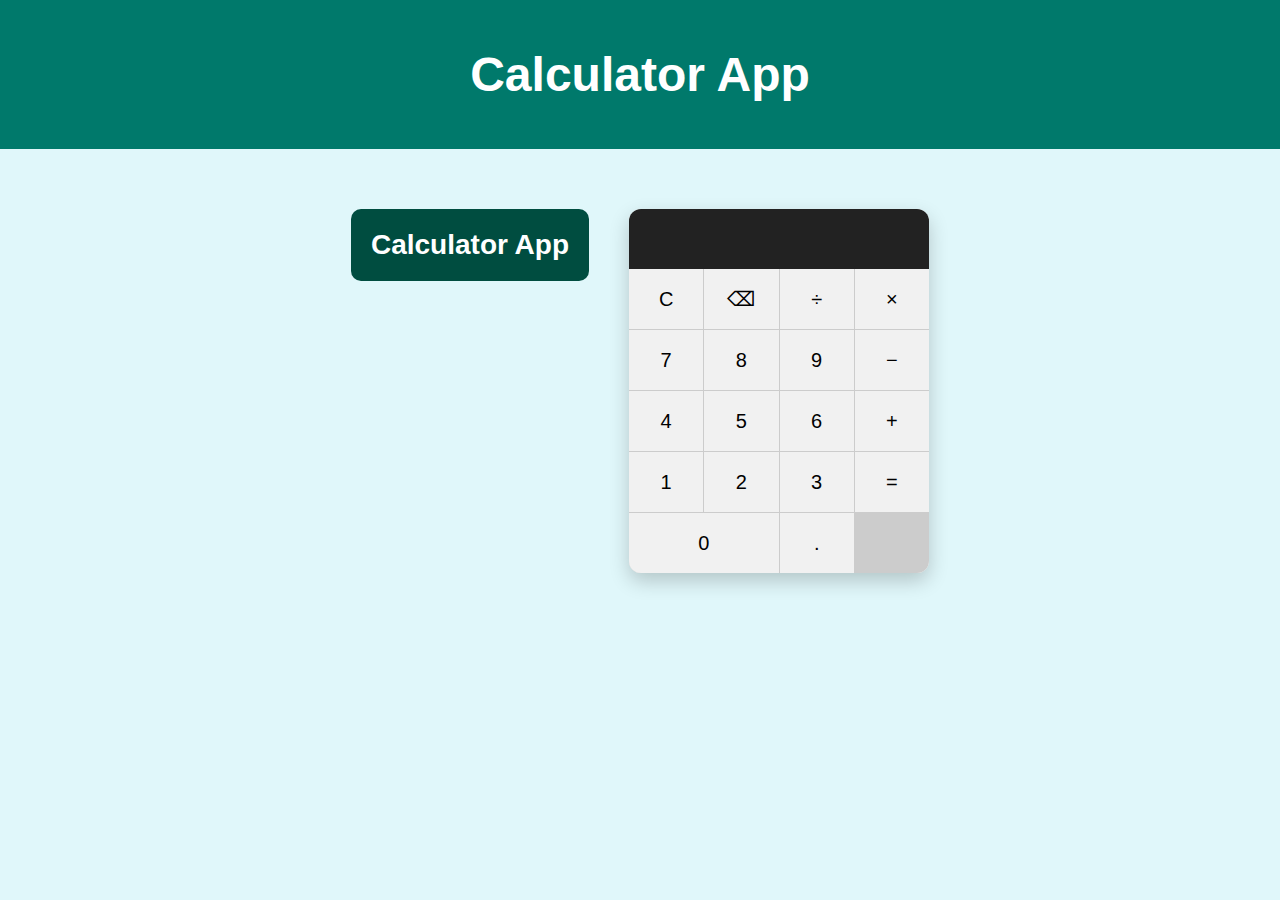
<file: CALCULATOR/index.html>
<!DOCTYPE html>
<html lang="en">
<head>
  <meta charset="UTF-8" />
  <meta name="viewport" content="width=device-width, initial-scale=1.0" />
  <title>Basic Calculator</title>
  <link rel="stylesheet" href="style.css" />
</head>
<body>
  <header>
    <h1>Calculator App</h1>
  </header>

  <div class="main-container">
    <div class="sidebar">
      <h2>Calculator App</h2>
    </div>

    <div class="calculator">
      <input type="text" id="display" disabled />
      <div class="buttons">
        <button onclick="clearDisplay()">C</button>
        <button onclick="deleteLast()">⌫</button>
        <button onclick="append('/')">÷</button>
        <button onclick="append('*')">×</button>

        <button onclick="append('7')">7</button>
        <button onclick="append('8')">8</button>
        <button onclick="append('9')">9</button>
        <button onclick="append('-')">−</button>

        <button onclick="append('4')">4</button>
        <button onclick="append('5')">5</button>
        <button onclick="append('6')">6</button>
        <button onclick="append('+')">+</button>

        <button onclick="append('1')">1</button>
        <button onclick="append('2')">2</button>
        <button onclick="append('3')">3</button>
        <button onclick="calculate()">=</button>

        <button onclick="append('0')" class="zero">0</button>
        <button onclick="append('.')">.</button>
      </div>
    </div>
  </div>

  <script src="script.js"></script>
</body>
</html>
</file>
<file: CALCULATOR/style.css>
body {
  margin: 0;
  font-family: 'Segoe UI', sans-serif;
  background-color: #e0f7fa;
}

header {
  background-color: #00796b;
  color: white;
  text-align: center;
  padding: 15px 0;
  font-size: 24px;
}

.main-container {
  display: flex;
  justify-content: center;
  align-items: flex-start;
  margin-top: 40px;
  padding: 20px;
}

.sidebar {
  margin-right: 40px;
  padding: 20px;
  background-color: #004d40;
  color: white;
  border-radius: 10px;
  height: fit-content;
}

.sidebar h2 {
  margin: 0;
  font-size: 28px;
}

.calculator {
  width: 300px;
  border-radius: 12px;
  box-shadow: 0 8px 20px rgba(0, 0, 0, 0.2);
  background: #ffffff;
  overflow: hidden;
}

#display {
  width: 100%;
  height: 60px;
  font-size: 24px;
  text-align: right;
  padding: 10px;
  box-sizing: border-box;
  border: none;
  background: #222;
  color: #fff;
}

.buttons {
  display: grid;
  grid-template-columns: repeat(4, 1fr);
  gap: 1px;
  background: #ccc;
}

button {
  height: 60px;
  font-size: 20px;
  border: none;
  background: #f1f1f1;
  cursor: pointer;
  transition: background 0.2s;
}

button:hover {
  background: #ddd;
}

button.zero {
  grid-column: span 2;
}
</file>
